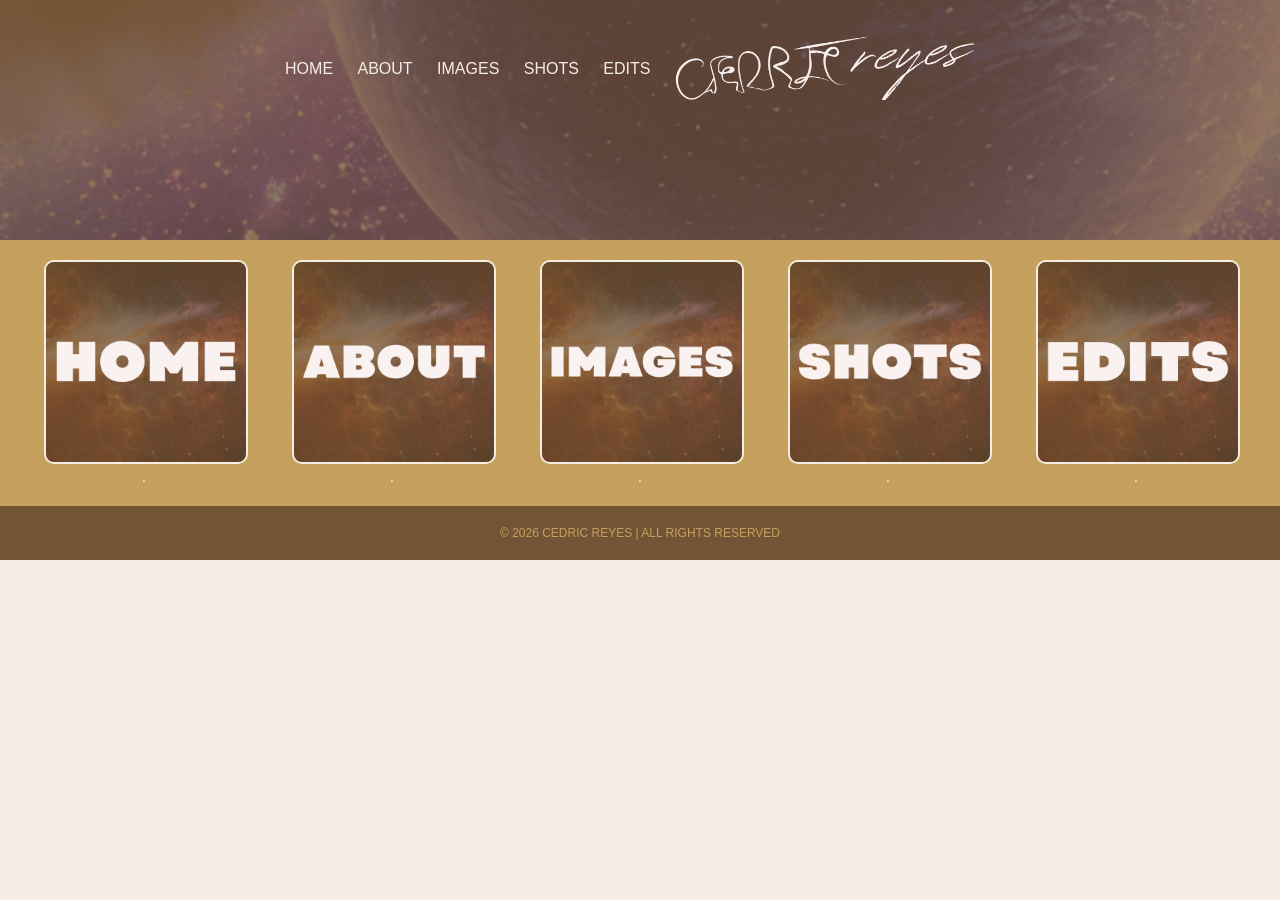
<file: index.html>
<!DOCTYPE html>
<html lang="en">
<head>
    <meta charset="UTF-8">
    <meta name="viewport" content="width=device-width, initial-scale=1.0">
   <title>CEDRIC REYES</title>
    <link rel="stylesheet" href="styles.css">
   <link rel="icon" href="icon.png" type="image/x-icon">
</head>
<body>
    <head>
    <body>
        <header>
            <nav>
                <ul>
           <li><a href="index.html">HOME</a></li>
                     <li class="mobile"><a href="ABOUT.html">ABOUT</a></li>
                        <li class="mobile"><a href="IMAGES.html">IMAGES</a></li>
                    <li class="mobile"><a href="SHOTS.html">SHOTS</a></li>
                    <li class="mobile"><a href="EDITS.html">EDITS</a></li>
                        <li class="desktop"><a href="ABOUT.html">ABOUT</a></li>
                    <li class="desktop"><a href="IMAGES.html">IMAGES</a></li>
                     <li class="desktop"><a href="SHOTS.html">SHOTS</a></li>
                    <li class="desktop"><a href="EDITS.html">EDITS</a></li>
                       <li class="logo"><a href="EDITS.html">LOGO</a></li>
                </ul>
            </nav>
        </header>
        <section class="features">
           <figure>
                 <img src="home.png" alt="HOME">
           <figcaption>.</figcaption>
            </figure>
            <figure>
                 <img src="about.png" alt="ABOUT">
           <figcaption>.</figcaption>
            </figure>
            <figure>
                 <img src="images.png" alt="IMAGES">
           <figcaption>.</figcaption>
            </figure>
                <figure>
                 <img src="shots.png" alt="SHOTS">
           <figcaption>.</figcaption>
            </figure>
            <figure>
                 <img src="edits.png" alt="EDITS">
          <figcaption>.</figcaption>
            </figure>
            </section>
        <footer>
         © 2026 CEDRIC REYES | ALL RIGHTS RESERVED
        </footer>
</body>
</html>
</file>
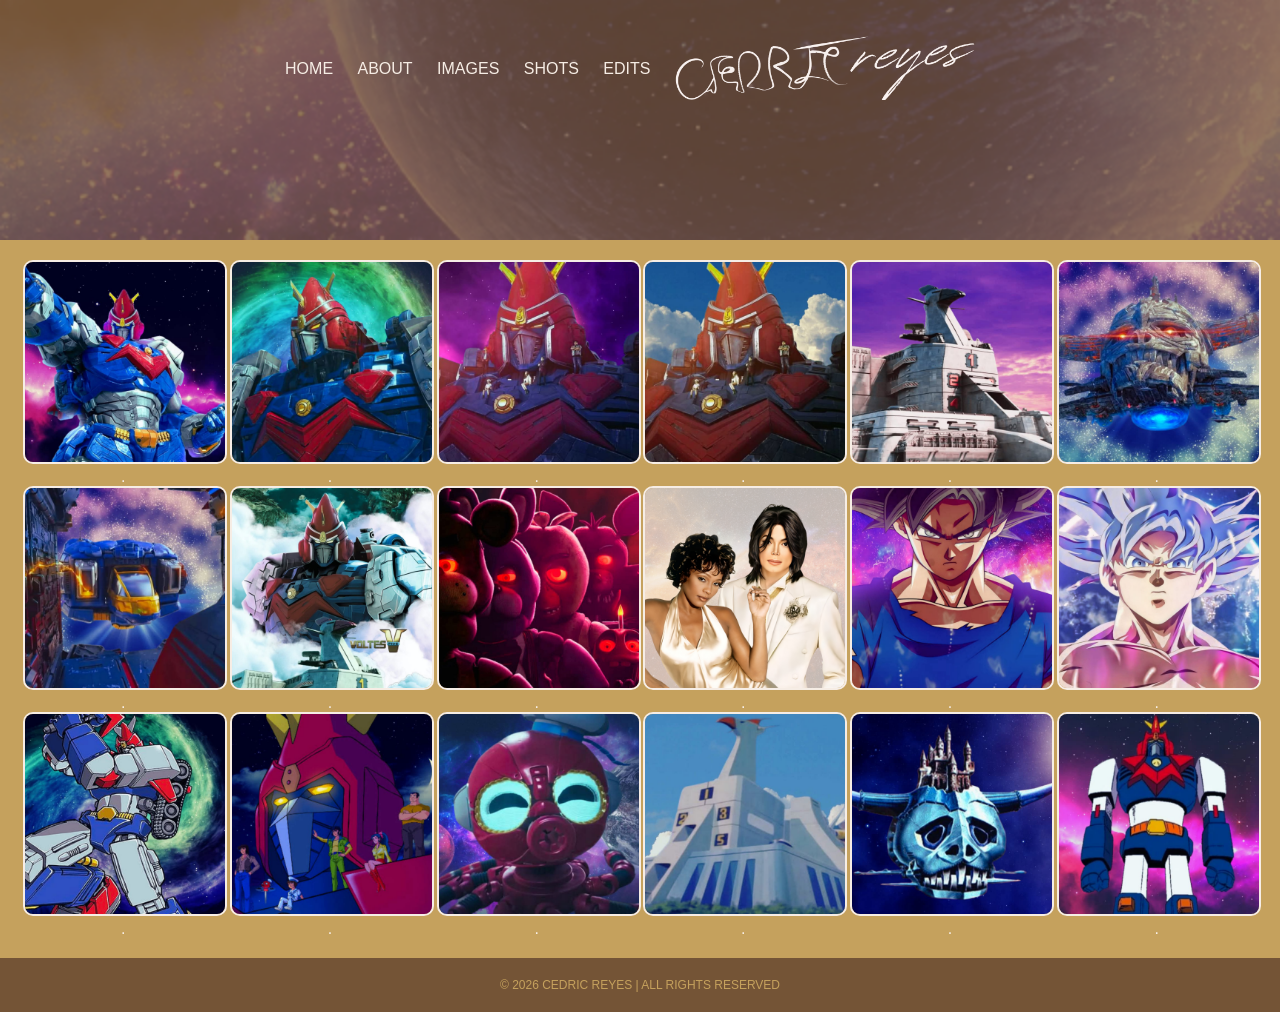
<file: EDITS.html>
<!DOCTYPE html>
<html lang="en">
<head>
    <meta charset="UTF-8">
    <meta name="viewport" content="width=device-width, initial-scale=1.0">
   <title>CEDRIC REYES</title>
    <link rel="stylesheet" href="styles.css">
     <link rel="icon" href="icon.png" type="image/x-icon">
</head>
<body>
    <head>
    <body>
        <header>
            <nav>
                <ul>
           <li><a href="index.html">HOME</a></li>
                     <li class="mobile"><a href="ABOUT.html">ABOUT</a></li>
                        <li class="mobile"><a href="IMAGES.html">IMAGES</a></li>
                    <li class="mobile"><a href="SHOTS.html">SHOTS</a></li>
                    <li class="mobile"><a href="EDITS.html">EDITS</a></li>
                        <li class="desktop"><a href="ABOUT.html">ABOUT</a></li>
                    <li class="desktop"><a href="IMAGES.html">IMAGES</a></li>
                     <li class="desktop"><a href="SHOTS.html">SHOTS</a></li>
                    <li class="desktop"><a href="EDITS.html">EDITS</a></li>
                       <li class="logo"><a href="EDITS.html">LOGO</a></li>
                </ul>
            </nav>
        </header>
        <section class="features">
       <figure>
                 <img src="1_20260305_010833_0000.png" alt="Edit by: CEDRIC REYES">
          <figcaption>.</figcaption>
            </figure>
            <figure>
                 <img src="2_20260305_010833_0001.png" alt="Edit by: CEDRIC REYES">
           <figcaption>.</figcaption>
            </figure>
            <figure>
             <img src="3_20260305_010833_0002.png" alt="Edit by: CEDRIC REYES">
             <figcaption>.</figcaption>
            </figure>
                <figure>
               <img src="4_20260305_010834_0003.png" alt="Edit by: CEDRIC REYES"> 
          <figcaption>.</figcaption>
            </figure>
            <figure>
                  <img src="5_20260305_010834_0004.png" alt="Edit by: CEDRIC REYES">
              <figcaption>.</figcaption>
            </figure>
            <figure>
                <img src="6_20260305_010834_0005.png" alt="Edit by: CEDRIC REYES">
           <figcaption>.</figcaption>
            </figure>
                <figure>
                 <img src="7_20260305_010834_0006.png" alt="Edit by: CEDRIC REYES">
             <figcaption>.</figcaption>
            </figure>
            <figure>
                  <img src="8_20260305_010834_0007.png" alt="Edit by: CEDRIC REYES">
            <figcaption>.</figcaption>
            </figure>
            <figure>
                 <img src="9_20260305_010834_0008.png" alt="Edit by: CEDRIC REYES">
             <figcaption>.</figcaption>
            </figure>
              <figure>
                 <img src="king and queen.png" alt="Edit by: CEDRIC REYES">
        <figcaption>.</figcaption>
            </figure>
               <figure>
                 <img src="10_20260306_010047_0000.png" alt="Edit by: CEDRIC REYES">
        <figcaption>.</figcaption>
            </figure>
            <figure>
                 <img src="11_20260306_010048_0001.png" alt="Edit by: CEDRIC REYES">
        <figcaption>.</figcaption>
            </figure>
              <figure>
                 <img src="12_20260306_010048_0002.png" alt="Edit by: CEDRIC REYES">
             <figcaption>.</figcaption>
            </figure>
              <figure>
                 <img src="13_20260306_010048_0003.png" alt="Edit by: CEDRIC REYES">
        <figcaption>.</figcaption>
            </figure>
               <figure>
                 <img src="14_20260306_010048_0004.png" alt="Edit by: CEDRIC REYES">
        <figcaption>.</figcaption>
            </figure>
            <figure>
                 <img src="15_20260306_035814_0000.png" alt="Edit by: CEDRIC REYES">
        <figcaption>.</figcaption>
            </figure>
              <figure>
                 <img src="16_20260306_035814_0001.png" alt="Edit by: CEDRIC REYES">
             <figcaption>.</figcaption>
            </figure>
              <figure>
                 <img src="17_20260306_035814_0002.png" alt="Edit by: CEDRIC REYES">
        <figcaption>.</figcaption>
            </figure>
        </section>
       <footer>
         © 2026 CEDRIC REYES | ALL RIGHTS RESERVED
        </footer>
</body>
</html>
</file>
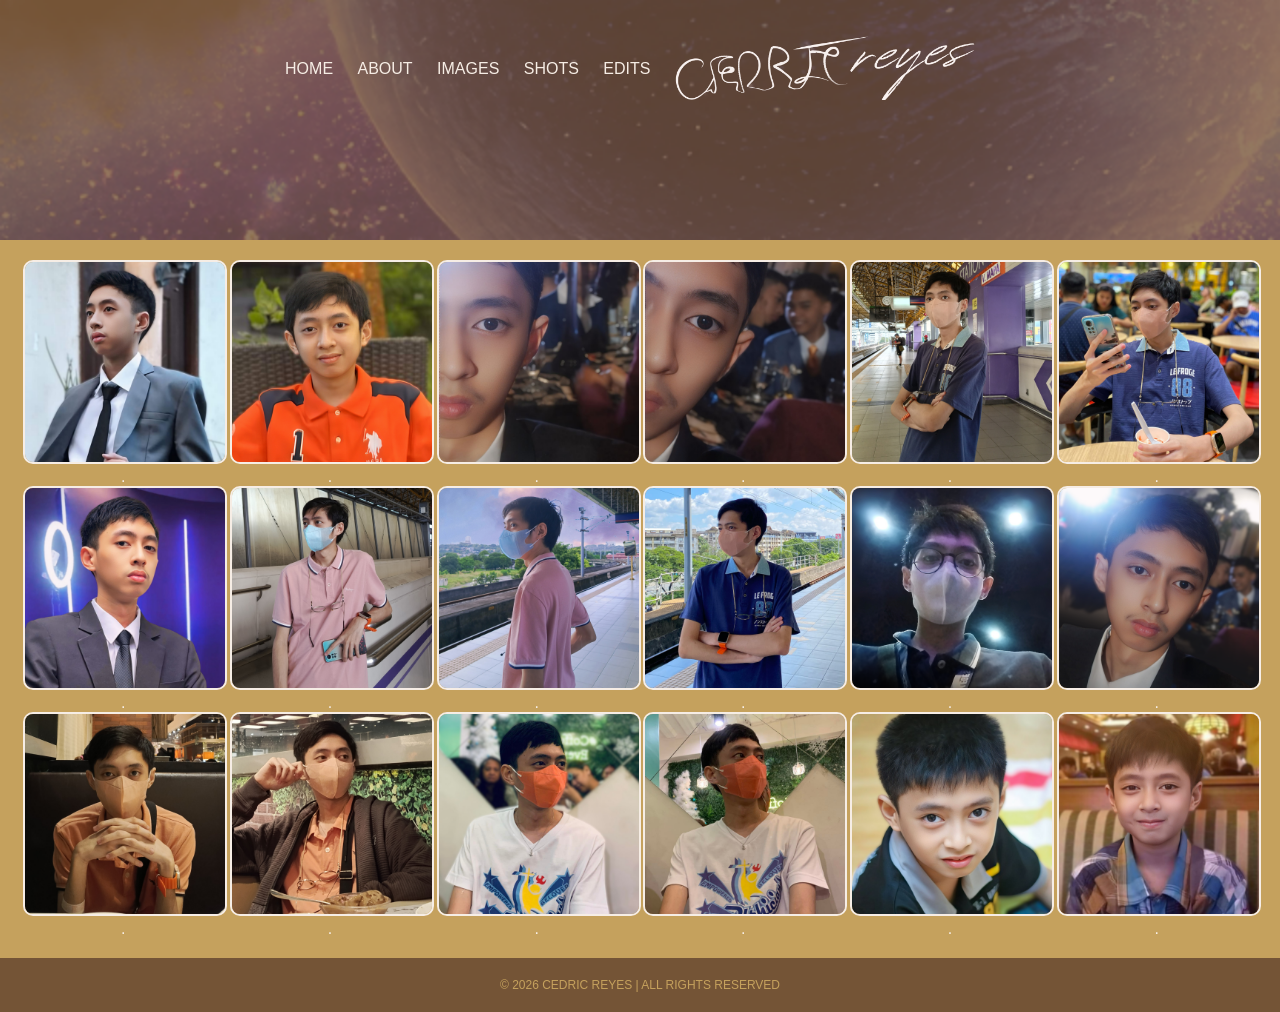
<file: IMAGES.html>
<!DOCTYPE html>
<html lang="en">
<head>
    <meta charset="UTF-8">
    <meta name="viewport" content="width=device-width, initial-scale=1.0">
   <title>CEDRIC REYES</title>
    <link rel="stylesheet" href="styles.css">
     <link rel="icon" href="icon.png" type="image/x-icon">
</head>
<body>
    <head>
    <body>
        <header>
            <nav>
                <ul>
           <li><a href="index.html">HOME</a></li>
                     <li class="mobile"><a href="ABOUT.html">ABOUT</a></li>
                        <li class="mobile"><a href="IMAGES.html">IMAGES</a></li>
                    <li class="mobile"><a href="SHOTS.html">SHOTS</a></li>
                    <li class="mobile"><a href="EDITS.html">EDITS</a></li>
                        <li class="desktop"><a href="ABOUT.html">ABOUT</a></li>
                    <li class="desktop"><a href="IMAGES.html">IMAGES</a></li>
                     <li class="desktop"><a href="SHOTS.html">SHOTS</a></li>
                    <li class="desktop"><a href="EDITS.html">EDITS</a></li>
                       <li class="logo"><a href="EDITS.html">LOGO</a></li>
                </ul>
            </nav>
        </header>
        <section class="features">
       <figure>
                 <img src="1_20260305_012858_0000.png" alt="CEDRIC REYES">
          <figcaption>.</figcaption>
            </figure>
            <figure>
                 <img src="2_20260305_012902_0001.png" alt="CEDRIC REYES">
           <figcaption>.</figcaption>
            </figure>
            <figure>
             <img src="3_20260305_012905_0002.png" alt="CEDRIC REYES">
             <figcaption>.</figcaption>
            </figure>
                <figure>
               <img src="4_20260305_012909_0003.png" alt="CEDRIC REYES"> 
          <figcaption>.</figcaption>
            </figure>
            <figure>
                  <img src="5_20260305_012914_0004.png" alt="CEDRIC REYES">
              <figcaption>.</figcaption>
            </figure>
            <figure>
                <img src="6_20260305_012920_0005.png" alt="CEDRIC REYES">
           <figcaption>.</figcaption>
            </figure>
                <figure>
                 <img src="7_20260305_012922_0006.png" alt="CEDRIC REYES">
             <figcaption>.</figcaption>
            </figure>
            <figure>
                  <img src="8_20260305_012929_0007.png" alt="CEDRIC REYES">
            <figcaption>.</figcaption>
            </figure>
            <figure>
                 <img src="9_20260305_012933_0008.png" alt="CEDRIC REYES">
             <figcaption>.</figcaption>
            </figure>
              <figure>
                 <img src="10_20260305_012939_0009.png" alt="CEDRIC REYES">
        <figcaption>.</figcaption>
            </figure>
               <figure>
                 <img src="11_20260306_011033_0000.png" alt="CEDRIC REYES">
        <figcaption>.</figcaption>
            </figure>
            <figure>
                 <img src="12_20260306_011034_0001.png" alt="CEDRIC REYES">
        <figcaption>.</figcaption>
            </figure>
                <figure>
                 <img src="13_20260306_011035_0002.png" alt="CEDRIC REYES">
             <figcaption>.</figcaption>
            </figure>
              <figure>
                <img src="14_20260306_011037_0003.png" alt="CEDRIC REYES">
        <figcaption>.</figcaption>
            </figure>
               <figure>
                 <img src="15_20260306_011038_0004.png" alt="CEDRIC REYES">
        <figcaption>.</figcaption>
            </figure>
            <figure>
                 <img src="Copy of Untitled (Instagram Post)_20260306_030703_0000.png" alt="CEDRIC REYES">
        <figcaption>.</figcaption>
            </figure>
              <figure>
                 <img src="Copy of Untitled (Instagram Post)_20260306_030704_0001.png" alt="CEDRIC REYES">
             <figcaption>.</figcaption>
            </figure>
              <figure>
                 <img src="Copy of Untitled (Instagram Post)_20260306_030704_0002.png" alt="CEDRIC REYES">
        <figcaption>.</figcaption>
            </figure>
        </section>
       <footer>
         © 2026 CEDRIC REYES | ALL RIGHTS RESERVED
        </footer>
</body>
</html>
</file>
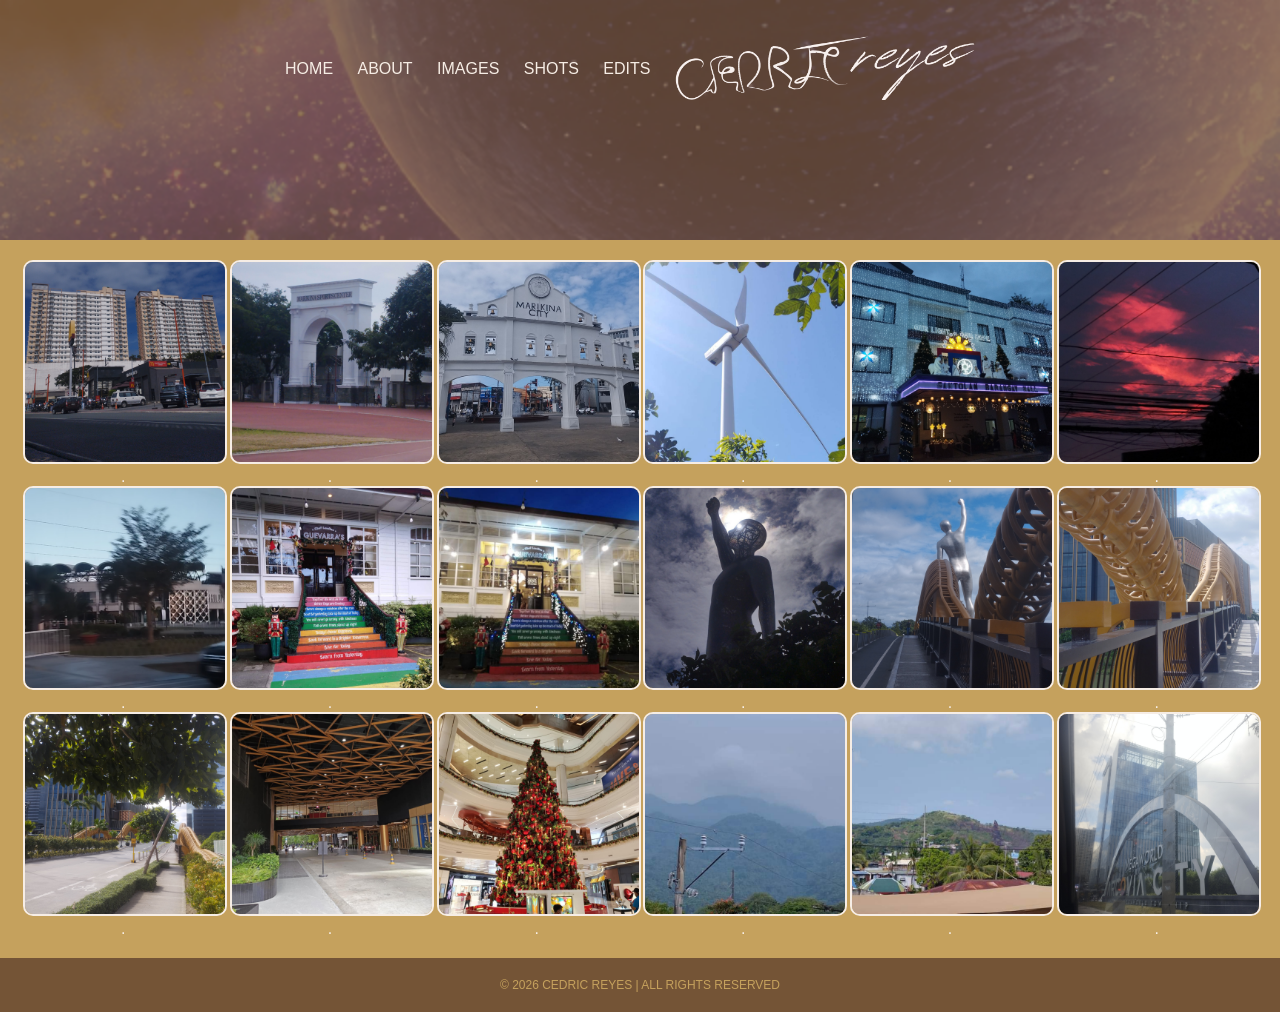
<file: SHOTS.html>
<!DOCTYPE html>
<html lang="en">
<head>
    <meta charset="UTF-8">
    <meta name="viewport" content="width=device-width, initial-scale=1.0">
    <title>CEDRIC REYES</title>
    <link rel="stylesheet" href="styles.css">
     <link rel="icon" href="icon.png" type="image/x-icon">
</head>
<body>
    <head>
    <body>
        <header>
             <nav>
                <ul>
             <li><a href="index.html">HOME</a></li>
                     <li class="mobile"><a href="ABOUT.html">ABOUT</a></li>
                        <li class="mobile"><a href="IMAGES.html">IMAGES</a></li>
                    <li class="mobile"><a href="SHOTS.html">SHOTS</a></li>
                    <li class="mobile"><a href="EDITS.html">EDITS</a></li>
                        <li class="desktop"><a href="ABOUT.html">ABOUT</a></li>
                    <li class="desktop"><a href="IMAGES.html">IMAGES</a></li>
                     <li class="desktop"><a href="SHOTS.html">SHOTS</a></li>
                    <li class="desktop"><a href="EDITS.html">EDITS</a></li>
                       <li class="logo"><a href="SHOTS.html">LOGO</a></li>
                </ul>
            </nav>
        </header>
        <section class="features">
          <figure>
                 <img src="1_20260305_020827_0000.png" alt="Shot by: CEDRIC REYES">
          <figcaption>.</figcaption>
            </figure>
            <figure>
                 <img src="2_20260305_020828_0001.png" alt="Shot by: CEDRIC REYES">
           <figcaption>.</figcaption>
            </figure>
            <figure>
             <img src="3_20260305_020829_0002.png" alt="Shot by: CEDRIC REYES">
             <figcaption>.</figcaption>
            </figure>
                <figure>
               <img src="4_20260305_020831_0003.png" alt="Shot by: CEDRIC REYES"> 
          <figcaption>.</figcaption>
            </figure>
            <figure>
                  <img src="5_20260305_020832_0004.png" alt="Shot by: CEDRIC REYES">
              <figcaption>.</figcaption>
            </figure>
            <figure>
                <img src="6_20260305_020833_0005.png" alt="Shot by: CEDRIC REYES">
           <figcaption>.</figcaption>
            </figure>
                <figure>
                 <img src="7_20260305_020834_0006.png" alt="Shot by: CEDRIC REYES">
             <figcaption>.</figcaption>
            </figure>
            <figure>
                  <img src="8_20260305_020835_0007.png" alt="Shot by: CEDRIC REYES">
            <figcaption>.</figcaption>
            </figure>
            <figure>
                 <img src="9_20260305_020836_0008.png" alt="Shot by: CEDRIC REYES">
             <figcaption>.</figcaption>
            </figure>
              <figure>
                 <img src="Untitled (Instagram Post)_20260305_021258_0000.png" alt="Shot by: CEDRIC REYES">
        <figcaption>.</figcaption>
            </figure>
               <figure>
                 <img src="10_20260306_012630_0000.png" alt="Shot by: CEDRIC REYES">
        <figcaption>.</figcaption>
            </figure>
            <figure>
                 <img src="11_20260306_012630_0001.png" alt="Shot by: CEDRIC REYES">
        <figcaption>.</figcaption>
            </figure>
                <figure>
                 <img src="12_20260306_012630_0002.png" alt="Shot by: CEDRIC REYES">
             <figcaption>.</figcaption>
            </figure>
              <figure>
                 <img src="13_20260306_012631_0003.png" alt="Shot by: CEDRIC REYES">
        <figcaption>.</figcaption>
            </figure>
               <figure>
                 <img src="14_20260306_012631_0004.png" alt="Shot by: CEDRIC REYES">
        <figcaption>.</figcaption>
            </figure>
            <figure>
                 <img src="15_20260306_034540_0000.png" alt="Shot by: CEDRIC REYES">
        <figcaption>.</figcaption>
            </figure>
              <figure>
                 <img src="16_20260306_034543_0001.png" alt="Shot by: CEDRIC REYES">
             <figcaption>.</figcaption>
            </figure>
              <figure>
                 <img src="17_20260306_034544_0002.png" alt="Shot by: CEDRIC REYES">
        <figcaption>.</figcaption>
            </figure>
            </section>
        <footer>
          © 2026 CEDRIC REYES | ALL RIGHTS RESERVED
        </footer>
</body>
</html>
</file>
<file: styles.css>
body {
            background: #f6ede5;
            color: #c5a15d;
            font-family: Helvetica Neue, Helvetica, Arial, sans-serif;
            margin: 0;
            padding: 0;
        }

        /* HEADER */

        header {
            background-color: #c5a15d;
            background-image: url(universe.png);
            background-size: 200%;
           background-position: center ;
            height: 400px;
            padding: 20px;
            text-align: center;
        }
        header a {
            color: #f6ede5;
            text-decoration: none;
            text-transform: uppercase;
            margin-top: 40px;
        }
        header .mobile {
            display: none;
        }

        header .logo a{
            background-image: url(logo.png);
            background-size: 300px;
            background-repeat: no-repeat;
            display: inline-block;
            height: 100px;
            position: relative;
            text-indent: -9999999999px;
            top: -60px;
            width: 300px;
        }
        nav ul {
            margin: 0;
            padding: 0;
            list-style-type: none;
        }
       nav li {
            display: inline-block;
            margin-right: 20px;
        }

         /* RESPONSIVE RULES */

         @media screen and (min-width: 715px) {
               header {
                height: 250px;
                background-position: 0 -30px;
               }
              header .mobile {
                display: inline-block;
            }
              header .desktop {
               display: none;
            }
       }
       @media screen and (min-width: 500px) {
               header {
                height: 200px;
                background-position: 0 -0px;
               }
            }

        /* FEATURES */

        .features {
            background: #c5a15d;
            color: #f6ede5;
            padding: 20px;
            display: flex;
            flex-direction: row;
            flex-wrap: wrap;
        } 
        .features figure {
            margin: auto;
            text-align: center;
            text-transform: none;
            width: 200px;
        }
        .features figure img {
            border: 2px solid #f6ede5;
            border-radius: 10px;
            box-shadow: 10px;
            width: 200px;
        }

        /* FOOTER */

        footer {
            background: #745436;
            color: #c5a15d;
            font-size: 12px;
            text-align: center;
            padding: 20px 20px;
        }
</file>
